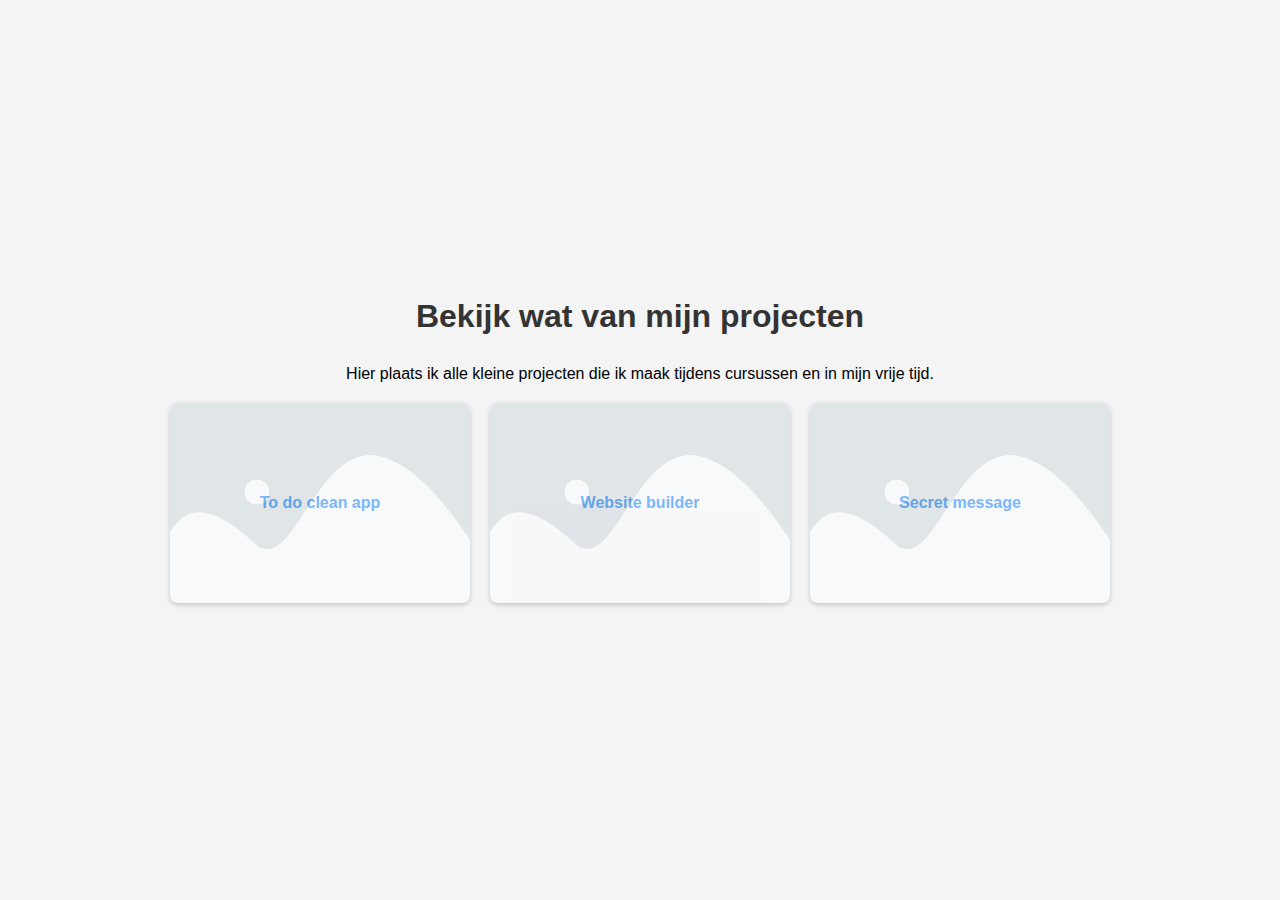
<file: project-overview.html>
<!DOCTYPE html>
<html lang="nl">

<head>
    <meta charset="UTF-8">
    <meta name="viewport" content="width=device-width, initial-scale=1.0">
    <link rel="stylesheet" href="css/style.css">
    <title>Overzichtspagina 🗂️</title>
</head>

<body class="body-overview">
    <main class="overview-container">
        <h1 class="">Bekijk wat van mijn projecten</h1>
        <p>Hier plaats ik alle kleine projecten die ik maak tijdens cursussen en in mijn vrije tijd.</p>
        <article class="overview-links">
            <a href="https://dejorden94.github.io/to-clean-app/">To do clean app</a>
            <a href="https://dejorden94.github.io/Wbuilder/">Website builder</a>
            <a href="https://dejorden94.github.io/encypter-en-decrypter/">Secret message</a>
        </article>
    </main>
</body>

</html>
</file>
<file: css/style.css>
/* Resetten van de standaardmarges en -vullingen */
*,
*::after,
*::before {
    margin: 0;
    padding: 0;
    box-sizing: border-box;
}

:root {
    --background-color1: #1c1d25;
    --background-color2: #6F42C1;

    --background-color-light: #eee;
    --font: 'Montserrat', sans-serif;
    --button-border: 1rem;
}

html {
    font-size: 62.5%;
    scroll-behavior: smooth;
}

/* Algemene stijling voor de hele pagina */
body {
    font-family: var(--font);
    font-size: 1.6rem;
}

/* Hero-sectie opmaak */
.hero {
    position: relative;
    display: flex;
    justify-content: center;
    align-items: center;
    flex-direction: column;
    height: 80vh;
    color: var(--background-color-light);
    font-size: 2rem;

    background-image: url('../src/images/stars-background.jpg');
    background-size: cover;
    background-repeat: no-repeat;
    background-position: center;

    background-attachment: fixed;
}

.hero::after {
    position: absolute;
    content: '';
    width: 100%;
    height: 100%;
    background-color: var(--background-color1);
    opacity: 0.7;
    margin: 0;
}

.hero-position {
    width: 100%;
    max-width: 120rem;
    display: flex;
    justify-content: flex-start;
}

.hero-container {
    background: none;
    z-index: 10;
}


/* Footer opmaak */
footer {
    height: 20vh;
    width: 100%;
    background-color: var(--background-color1);
    display: flex;
    justify-content: center;
    align-items: center;
    color: var(--background-color-light);
    text-align: center;

}

/* Navigatie opmaak */
.navigation {
    display: flex;
    background: var(--background-color1);
    justify-content: center;
    align-items: center;
    height: 20vh;
    padding: 1rem 2rem;
}

.navigation-position {
    height: 20vh;
    display: flex;
    align-items: center;
    width: 100%;
    max-width: 120rem;
    justify-content: flex-start;
}

.mobile-menu {
    display: none;
}

.navigation>.navigation-position>ul>a {
    text-decoration: none;
    color: var(--background-color-light);
}

.navigation>.navigation-position>ul {
    margin-left: auto;
}

.active {
    border-bottom: 2px solid var(--background-color2);
}

ul {
    text-align: center;
    display: flex;
    list-style-type: none;
    justify-content: space-around;
    font-size: 2rem;
    gap: 2rem;
    transition: 1s;
}

ul>a {
    padding: 2rem;
}

li {
    text-decoration: none;
}

/* Koppen en alinea's */
h1 {
    font-size: 200%;
}

h2 {
    font-size: 150%;
    margin-bottom: 2rem;
}

h3 {
    font-size: 125%;
}

p {
    font-weight: 300;
}

.button:hover {
    background-color: var(--background-color2);
}

.button:active {
    background-color: #A9A9A9;
    color: #808080;
}

/* Sociale pictogrammen */
.socials {
    margin-left: auto;
    z-index: 10;
}

.social {
    margin: 1rem;
}

/* Logo opmaak */
.logo {
    height: 100%;
    margin: 2rem 0;
    padding: 2rem;
}

.contact-link-button,
.check-werk {
    text-decoration: none;
    text-align: center;
    min-width: 30rem;
    height: 10rem;
    line-height: 10rem;
    z-index: 10;
    background: var(--background-color2);
    color: var(--background-color-light);
    font-size: 130%;
    font-weight: bold;
    border-radius: var(--button-border);
}

.check-werk {
    margin: 0 auto 2rem auto;
    max-width: 20rem;
}

/* Subsecties */
.sub-section {
    padding: 4rem 0;
    display: flex;
    justify-content: space-around;
    background-color: var(--background-color-light);
}

.about-section {
    max-width: 120rem;
    display: flex;
}

.sub-section-three {
    padding: 2rem;
    display: flex;
    flex-direction: column;
    justify-content: center;
    text-align: center;
}

.github-sum {
    margin-bottom: 2rem;
    width: 100vw;
    display: flex;
    flex-direction: column;
    flex-wrap: wrap;
    justify-content: center;
    align-items: center;
    gap: 1rem;
}

.github-sum>section {
    display: flex;
    gap: 1rem;
    flex-direction: row;
    align-items: center;
    justify-content: center;
}

.github-sum>a {
    text-decoration: none;
}

.github-info {
    box-shadow: .5rem .5rem 2rem rgba(0, 0, 0, 0.2);
    width: 100%;
}

/* Afbeelding van persoon */
.headshot-container {
    display: flex;
    align-items: center;
}

.headshot {
    width: 30rem;
    height: 30rem;
    border-radius: 15rem;
    object-fit: cover;
    object-position: top;
}

/* Projectkaart */

.project-heading {
    margin: 2rem 0;
}

.project-card {
    width: 30rem;
    height: 60%;
    box-shadow: .5rem .5rem 2rem rgba(0, 0, 0, 0.2);
    transition: 0.3s;
    border-radius: 1rem;
    height: 100%;
}

.project-card::before {
    height: 100%;
    background: var(--background-color1);
    opacity: 0.7;
}

.project-card::after {
    font-size: 150%;
    font-weight: 700;
    height: 100%;
    display: flex;
    justify-content: center;
    align-items: center;
    color: var(--background-color-light);
    border-radius: 1rem;
}

.project-card:hover {
    background: var(--background-color1);
    opacity: 0.7;
}

.project-card:first-of-type:after {
    background-image: url("/src/images/projects/xp-arena/project-xparena2.png");
    background-size: cover;
    background-position: center;
    content: 'XP Arena';
}

.project-card:nth-of-type(2):after {
    background-image: url("/src/images/projects/os-portfolio/os-portfolio.png");
    background-size: cover;
    background-position: center;
    content: 'Os Portfolio';
}

.project-card:nth-of-type(3):after {
    background-image: url("/src/images/projects/vrije-tijd/vrije-tijd.jpg");
    background-size: cover;
    background-position: center;
    content: 'Vrije tijd';
}

.tech-stack {
    margin-bottom: 2rem;
    text-align: center;
}

.logo-container {
    display: flex;
    justify-content: center;
    align-items: center;
    flex-wrap: wrap;
    gap: 2rem;
    /* Afstand tussen de logo's */
}

.tech-logo {
    height: 10rem;
    /* Pas de hoogte aan naar wens */
    width: auto;
    margin: 10px;
}



/* Container voor projecten */
.project-container {
    height: 50rem;
    display: flex;
    justify-content: center;
    align-items: center;
    gap: 5rem;
}

.contact-section {
    background-color: var(--background-color-light);
    display: flex;
    justify-content: center;
}

.contact-section>section {
    padding: 4rem 0;
    width: 100%;
    max-width: 120rem;
}

/*Styling voor project page*/

.project-body>nav {
    width: 100vw;
}


.project-main {
    margin: 0 auto 4rem auto;
    display: flex;
    align-items: center;
    flex-direction: column;
    width: 100vw;
    height: 100%;

}

.project-header-image {
    display: flex;
    align-items: center;
    position: relative;
    width: 100%;
    height: 30rem;
    /* Stel de gewenste hoogte in */
    background-size: cover;
    background-position: center;
    transition: background-image 0.5s ease-in-out;
}

.project-header-image:before {
    position: absolute;
    content: '';
    width: 100%;
    height: 30rem;
    background-color: var(--background-color1);
    opacity: 0.7;
    margin: 0;
}

.project-text-position {
    margin: 0 4rem;
    color: var(--background-color-light);
    position: absolute;
}


.vue-container {
    width: 100vw;
    display: flex;
    flex-wrap: wrap;
    justify-content: center;
    gap: 2rem;
}

.project-card-vue {
    min-width: 10rem;
    max-width: 50rem;
    cursor: pointer;
    color: var(--background-color1);
    padding: 2rem;
    box-shadow: 0 4px 8px rgba(0, 0, 0, 0.1);
    text-align: center;
    transition: transform 0.3s;
}

.project-card-vue:hover {
    transform: scale(1.05);
}

.project-image {
    margin-bottom: 2rem;
    width: 40%;
}

.project-detail {
    padding: 20px;
    text-align: center;
}

.project-detail button {
    padding: 10px 20px;
    margin-bottom: 20px;
    border: none;
    background-color: #ccc;
    cursor: pointer;
    border-radius: 5px;
}

.project-detail button:hover {
    background-color: #bbb;
}

.image-gallery {
    display: flex;
    justify-content: center;
    align-items: center;
    flex-wrap: wrap;
    gap: 2rem;
    padding: 0 4rem;
}

.project-images {
    width: 30%;
}


.project-text {
    padding: 6rem;
}

.project-detail {
    width: 100%;
    display: flex;
    flex-direction: column;
    justify-content: center;
    align-items: center;
    gap: 2rem;
}

.project-image-selected {
    max-height: 30rem;
}

.selected-text {
    max-width: 60rem;
}

.project-selected-link,
.cv-button {
    text-align: center;
    margin: 0 auto;
    text-decoration: none;
    color: var(--background-color-light);
    background-color: var(--background-color2);
    width: 50%;
    height: 5rem;
    line-height: 5rem;
    border-radius: var(--button-border);
}


/* Over mij pagina styling */

.main-over-mij {
    padding: 4rem 0;
    display: flex;
    justify-content: center;
}

.main-over-mij>* {
    max-width: 120rem;
}

.over-mij {
    min-height: 80vh;
    display: flex;
    justify-content: center;
    flex-direction: column;
}

.over-mij>h1 {
    margin-bottom: 2rem;
}

.over-mij-section {
    display: flex;
    align-items: center;
    text-align: start;
    flex-direction: column;
    gap: 2rem;
    margin-bottom: 2rem;
}


.over-headshot {
    float: left;
    shape-outside: circle();
    width: 30rem;
    aspect-ratio: 1/1;
    border-radius: 15rem;
    object-fit: cover;
    object-position: top;
    margin-right: 2rem;
}

.model-desktop {
    height: 40rem;
}

/* Project overzicht pagina */
.body-overview {
    font-family: 'Arial', sans-serif;
    margin: 0;
    padding: 0;
    background-color: #f4f4f4;
    display: flex;
    justify-content: center;
    align-items: center;
    min-height: 100vh;
}

.overview-container {
    width: 80%;
    max-width: 120rem;
    margin: 0 auto;
}

.overview-container h1 {
    text-align: center;
    margin-bottom: 3rem;
    color: #333;
}

.overview-container p {
    text-align: center;
    margin-bottom: 2rem;
}

.overview-links {
    display: flex;
    flex-wrap: wrap;
    justify-content: center;
    gap: 2rem;
}

.overview-links a {
    display: block;
    width: 30rem;
    height: 20rem;
    background-color: #fff;
    color: #007bff;
    text-decoration: none;
    box-shadow: 0 2px 5px rgba(0, 0, 0, 0.2);
    border-radius: 8px;
    overflow: hidden;
    position: relative;
    text-align: center;
    line-height: 200px;
    font-weight: bold;
}

.overview-links a:hover {
    box-shadow: 0 5px 15px rgba(0, 0, 0, 0.3);
    transform: translateY(-3px);
}

.overview-links a .link-text {
    position: relative;
    z-index: 2;
    color: #fff;
}

.overview-links a:before {
    content: '';
    position: absolute;
    top: 0;
    left: 0;
    right: 0;
    bottom: 0;
    background: url('../src/images/projects/placeholder/placeholder.png') no-repeat center center;
    background-size: cover;
    opacity: 0.5;
    z-index: 1;
}



@media screen and (max-width: 1200px) {

    .over-mij {
        padding: 4rem;
    }

    .hero {
        padding: 0 4rem;
    }

    .about-section {
        padding: 0 4rem;
    }

    .contact-section {
        padding: 0 4rem;
    }

    .github-sum>section {
        flex-direction: column;
    }
}

@media screen and (max-width: 600px) {

    .logo {
        padding: 0;
    }

    .navigation {
        height: 100%;
    }

    .active {
        border-bottom: 2px solid var(--background-color2);
        border-top: 2px solid var(--background-color2);
        ;
    }

    .menu-list {
        max-height: 0;
        overflow: hidden;
        transition: max-height 0.5s ease-in-out;
    }

    .menu-list.open {
        max-height: 40rem;
        /* Je kunt dit aanpassen aan de daadwerkelijke hoogte van je menu */
    }

    .mobile-menu {
        background: var(--background-color1);
        margin: 2rem;
        background: none;
        border: none;
        display: flex;
        flex-direction: column;
        justify-content: space-between;
        width: 3rem;
        height: 2rem;
        cursor: pointer;

    }

    .bar {
        width: 100%;
        height: 0.3rem;
        background-color: var(--background-color-light);
        transition: transform 0.3s ease, opacity 0.3s ease;
    }

    .mobile-menu.cross .bar:nth-child(1) {
        transform: translateY(8px) rotate(45deg);
    }

    .mobile-menu.cross .bar:nth-child(2) {
        opacity: 0;
    }

    .mobile-menu.cross .bar:nth-child(3) {
        transform: translateY(-8px) rotate(-45deg);
    }

    .navigation-position {
        flex-direction: column;
        height: 100%;
    }

    .navigation>.navigation-position>ul {
        margin: 0;
    }

    .active {
        width: 100vw;
        border-radius: 0;
    }

    ul {
        margin-top: 4rem;
        flex-direction: column;
    }

    ul>a>li {
        text-align: center;
    }

    .logo {
        height: 8rem;
    }

    .hero {
        height: 100vh;
        flex-direction: column;
    }

    .hero>* {
        margin-top: 4rem;
    }

    .hero-container {
        text-align: center;
    }

    .socials {
        margin: 4rem auto;
        display: flex;
    }

    .hero-position {
        flex-direction: column;
    }

    .about-section {
        flex-direction: column;
    }

    .headshot {
        width: 100%;
        margin: 4rem 0;
    }

    .project-container {
        flex-direction: column;
    }

    .contact-section>section {
        padding: 4rem;
    }

    .main-over-mij {
        padding: 4rem;
    }

    .over-mij>h1 {
        text-align: center;
    }

    .over-headshot {
        float: none;
        margin: 0 0 2rem 0;
    }

    .model-desktop {
        height: 20rem;
        width: 20rem;
    }

    .project-card-vue {
        flex: auto;
    }

    .project-image-selected {
        height: 20%;
    }

    .selected-text {
        width: 40%;
    }

    .project-header-image {
        text-align: center;
    }
}
</file>
